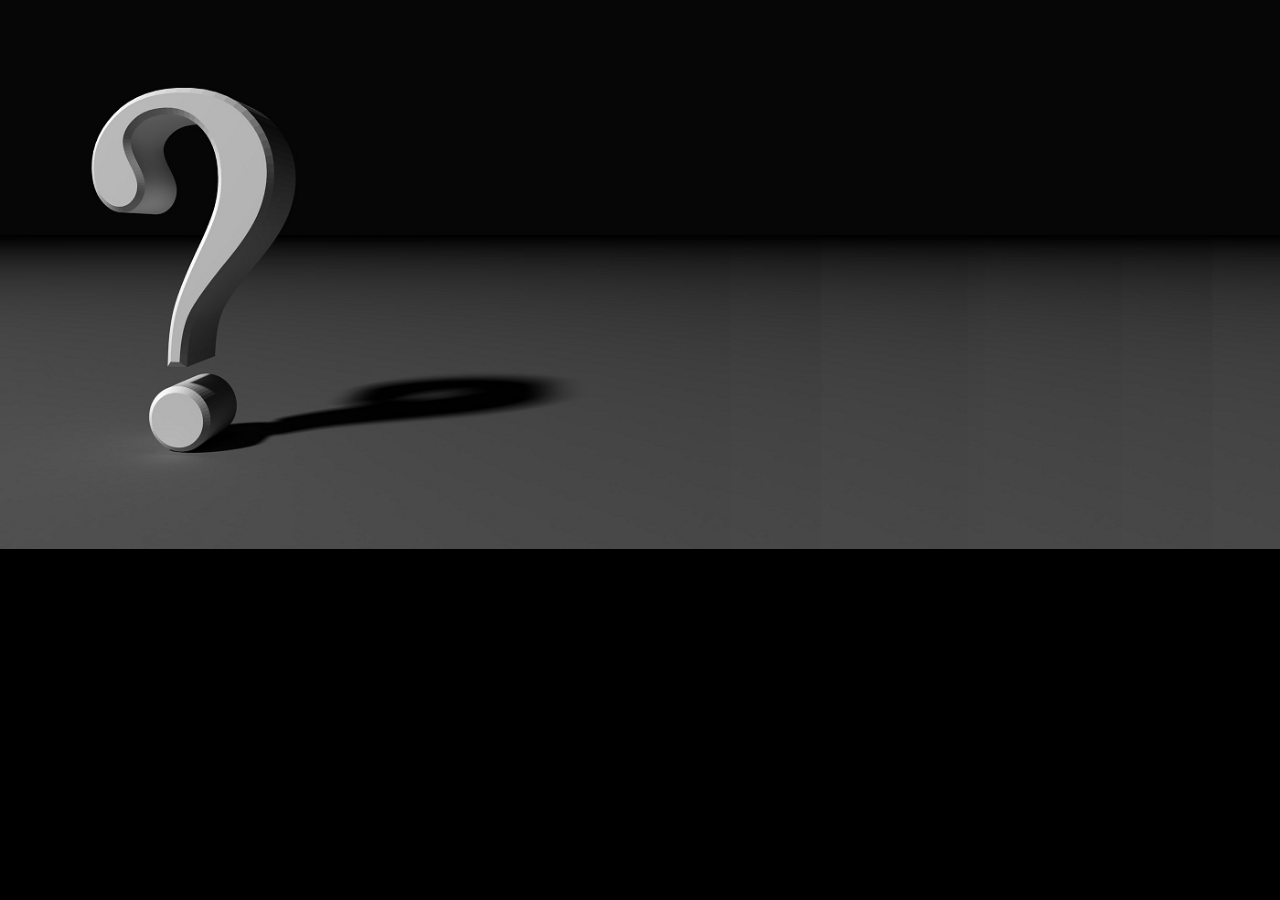
<file: index.html>
<!DOCTYPE html>
<html>
<head>
	<title>Trivia Game</title>
	<meta charset="utf-8">
    <meta name="viewport" content="width=device-width, initial-scale=1">
    <link rel="stylesheet" href="https://maxcdn.bootstrapcdn.com/bootstrap/3.3.7/css/bootstrap.min.css">
    <link rel='stylesheet' type='text/css' href='assets/css/style.css'>
	<link href="https://fonts.googleapis.com/css?family=Encode+Sans+Expanded:700" rel="stylesheet">
</head>
<body>
	<div  id= "mainArea">
	</div>
<!-- jquery -->
	<script src="https://code.jquery.com/jquery-3.2.1.js" 
	integrity="sha256-DZAnKJ/6XZ9si04Hgrsxu/8s717jcIzLy3oi35EouyE="
  	crossorigin="anonymous"></script>
	<script src='assets/javascript/app.js'></script>
</body>
</html>
</file>
<file: assets/css/style.css>
body {
	background-image: url(../images/background.png);
    background-size:100%;
	position:relative;
    background-repeat: no-repeat;
    background-color: black;
    background-attachment: fixed;
    text-align: center;
    font-family: 'Encode Sans Expanded', sans-serif;
    font-weight: bold;
    text-shadow:     
        0 1px #808d93,
        -1px 0 #cdd2d5,
        -1px 2px #808d93,
        -2px 1px #cdd2d5;
}
.hidden {
	display:none;
}
.triviaHeader {
    text-align: center; 
    color:#fdfdfd;
}
.gameText {
    color:#fdfdfd;
}
#general {
    background-image: url("../images/general.png");
}
#entBook {
    background-image: url("../images/books.png");
}
#entFilm {
    background-image: url("../images/films.png");
}
#entMusic {
    background-image: url("../images/music.png");
}
#entTV {
    background-image: url("../images/television.png");
}
#entVG {
    background-image: url("../images/videoGames.png");
}
#entBG {
    background-image: url("../images/boardGames.png");
}
#sciNat {
    background-image: url("../images/nature.png");
}
#sciCom {
    background-image: url("../images/computers.png");
}
#sciMath {
    background-image: url("../images/math.png");
}
#myth {
    background-image: url("../images/mythology.png");
}
#sport {
    background-image: url("../images/sports.png");
}
#geo {
    background-image: url("../images/geology.png");
}
#his {
    background-image: url("../images/history.png");
}
#pol {  
    background-image: url("../images/politics.png");
}
#cel {
    background-image: url("../images/celebrities.png");
}
#ani {
    background-image: url("../images/animals.png");
}
#veh {
    background-image: url("../images/vehicals.png");
}
#entCB {
    background-image: url("../images/comics.png");
}
#jAM {
    background-image: url("../images/anime.png");
}
#carAni {
    background-image: url("../images/cartoons.png");
}
#mainArea {
    margin-left:20%;
    margin-right: 20%;
}
.answerBtn {
    margin-bottom:5px;
    border-radius: 20px;
}
.categoryBtn {
    width:200px;
    height:67px;
}
@media screen and (min-width: 781px) {
    .triviaHeader {
        margin-bottom:35px;
        font-size: 2.5em;
        text-shadow: 
            0 1px #808d93,
            -1px 0 #cdd2d5,
            -1px 2px #808d93,
            -2px 1px #cdd2d5,
            -2px 3px #808d93,
            -3px 2px #cdd2d5,
            -3px 4px #808d93,
            -4px 3px #cdd2d5,
            -4px 5px #808d93,
            -5px 4px #cdd2d5,
            -5px 6px #808d93,
            -6px 5px #cdd2d5,
            -6px 7px #808d93,
            -7px 6px #cdd2d5,
            -7px 8px #808d93,
            -8px 7px #cdd2d5;
    }
    #mainArea {
    margin-left:30%;
    margin-right: 30%;
    }
    .answerBtn {
    width: 60%;
    }
}
@media screen and (max-width: 780px) {

    .triviaHeader {
        margin-bottom:20px;
        font-size: 2em;
        text-shadow: 
            0 1px #808d93,
            -1px 0 #cdd2d5,
            -1px 2px #808d93,
            -2px 1px #cdd2d5,
            -2px 3px #808d93,
            -3px 2px #cdd2d5,
            -3px 4px #808d93,
            -4px 3px #cdd2d5,
            -4px 5px #808d93,
            -5px 4px #cdd2d5,
            -5px 6px #808d93;
    }
        .categoryBtn {
        width: 150px;
        height: 50px;
        background-size: 100%;
    }
    #mainArea {
    margin-left:25%;
    margin-right: 25%;
    }
    .answerBtn {
    width: 80%;
    }
}
@media screen and (max-width: 640px) {
    body {
        font-size: 1.5em;
    }
    .triviaHeader {
        margin-bottom:15px;
        font-size: 1.75em;
        text-shadow:  
                0 1px #808d93,
                -1px 0 #cdd2d5,
                -1px 2px #808d93,
                -2px 1px #cdd2d5,
                -2px 3px #808d93,
                -3px 2px #cdd2d5,;
    }

    .gameText {
        font-size:1.25em;
        text-shadow:  
                0 1px #808d93,
                -1px 0 #cdd2d5;
    }
    .categoryBtn {
        width: 100px;
        height: 33px;
        background-size: 100%;
    }
    #mainArea {
    margin-left: 20%;
    margin-right: 20%;
    }
    answerBtnText {
        font-size: 1.5em;
    }
    .answerBtn {
    width: 100%;
    margin-bottom:5px;
}
}
</file>
